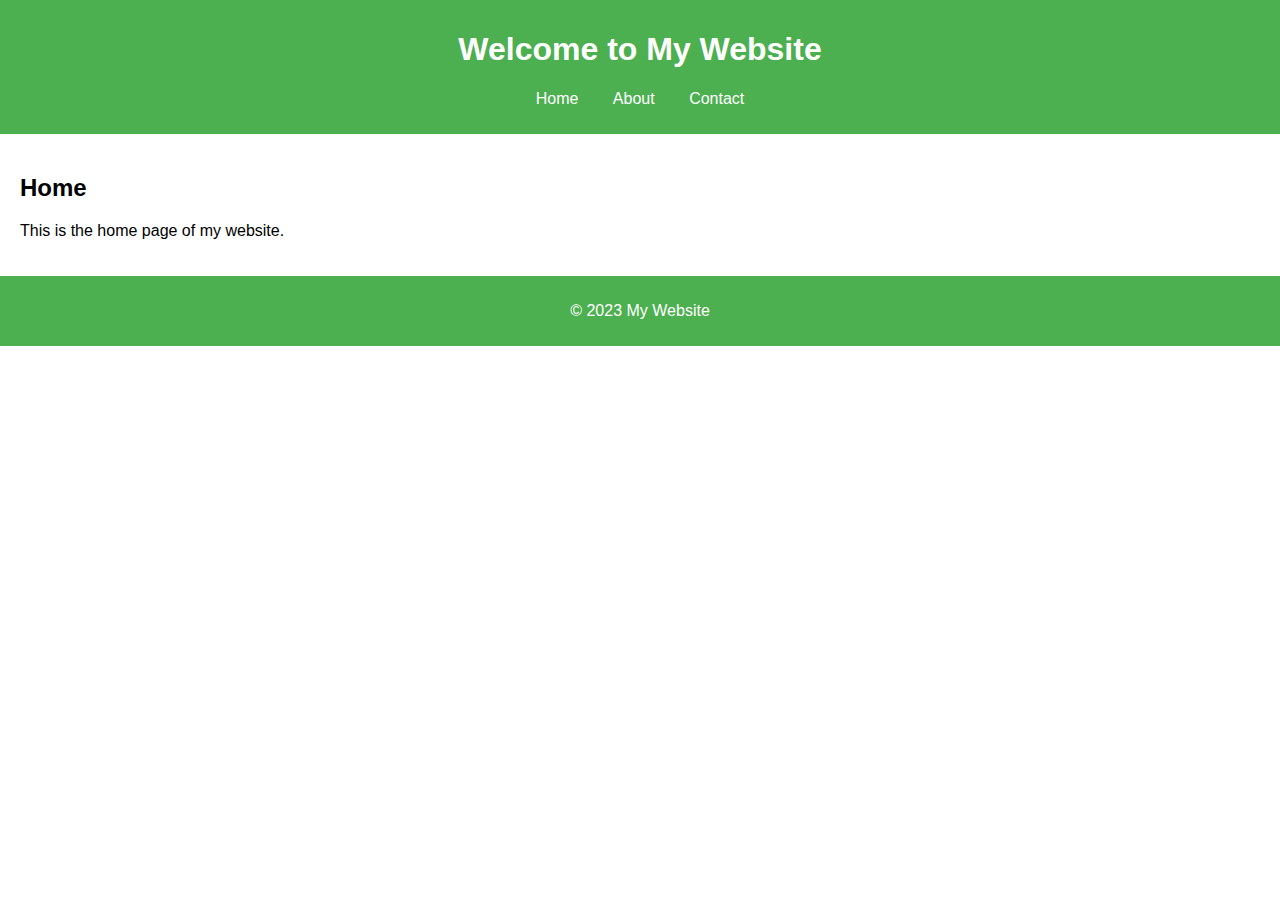
<file: index.html>
<!DOCTYPE html>
<html lang="en">
<head>
    <meta charset="UTF-8">
    <meta name="viewport" content="width=device-width, initial-scale=1.0">
    <link rel="stylesheet" href="styles.css">
    <title>Home Page</title>
</head>
<body>
    <header>
        <h1>Welcome to My Website</h1>
        <nav>
            <ul>
                <li><a href="index.html">Home</a></li>
                <li><a href="about.html">About</a></li>
                <li><a href="contact.html">Contact</a></li>
            </ul>
        </nav>
    </header>
    <main>
        <h2>Home</h2>
        <p>This is the home page of my website.</p>
    </main>
    <footer>
        <p>&copy; 2023 My Website</p>
    </footer>
</body>
</html>
</file>
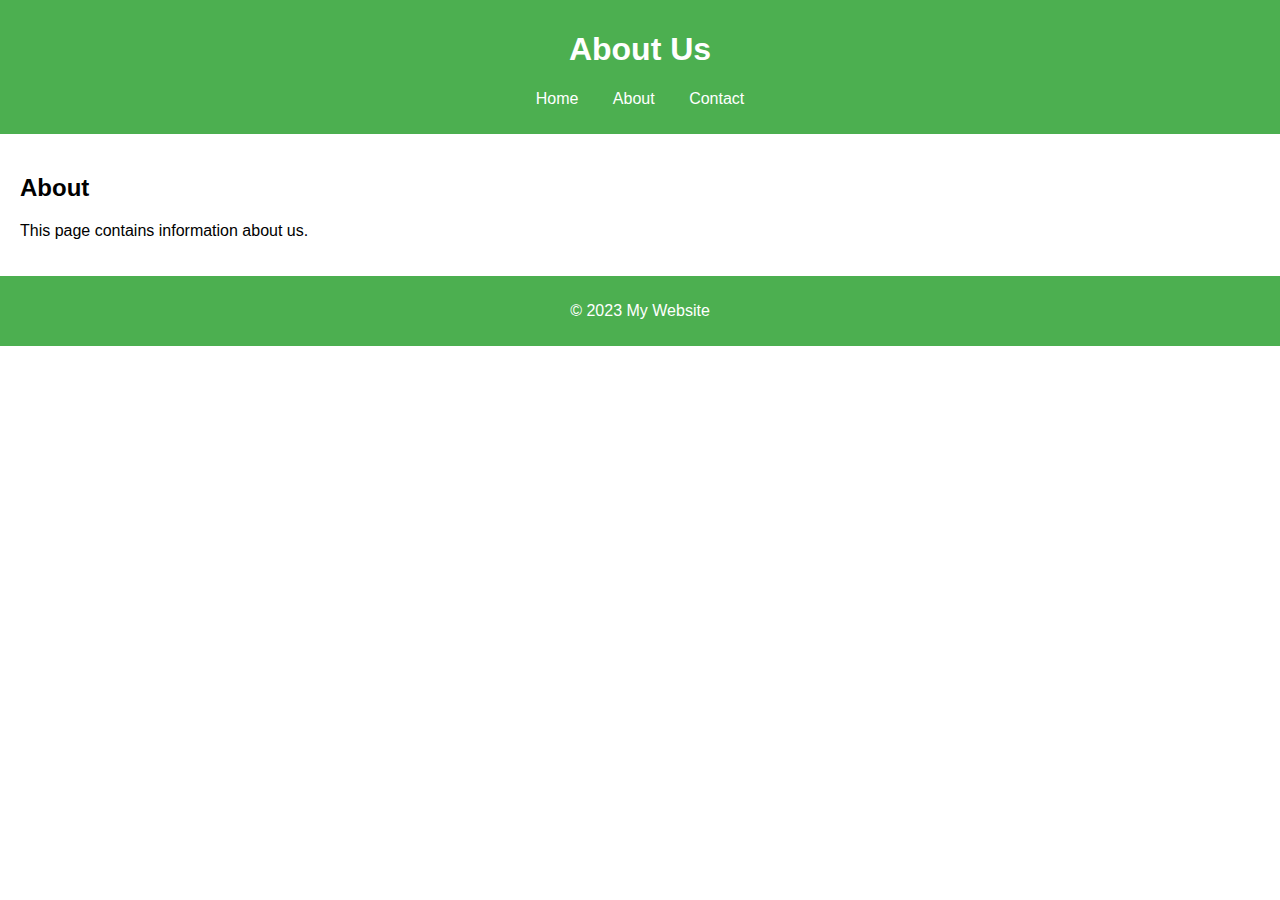
<file: about.html>
<!DOCTYPE html>
<html lang="en">
<head>
    <meta charset="UTF-8">
    <meta name="viewport" content="width=device-width, initial-scale=1.0">
    <link rel="stylesheet" href="styles.css">
    <title>About Page</title>
</head>
<body>
    <header>
        <h1>About Us</h1>
        <nav>
            <ul>
                <li><a href="index.html">Home</a></li>
                <li><a href="about.html">About</a></li>
                <li><a href="contact.html">Contact</a></li>
            </ul>
        </nav>
    </header>
    <main>
        <h2>About</h2>
        <p>This page contains information about us.</p>
    </main>
    <footer>
        <p>&copy; 2023 My Website</p>
    </footer>
</body>
</html>
</file>
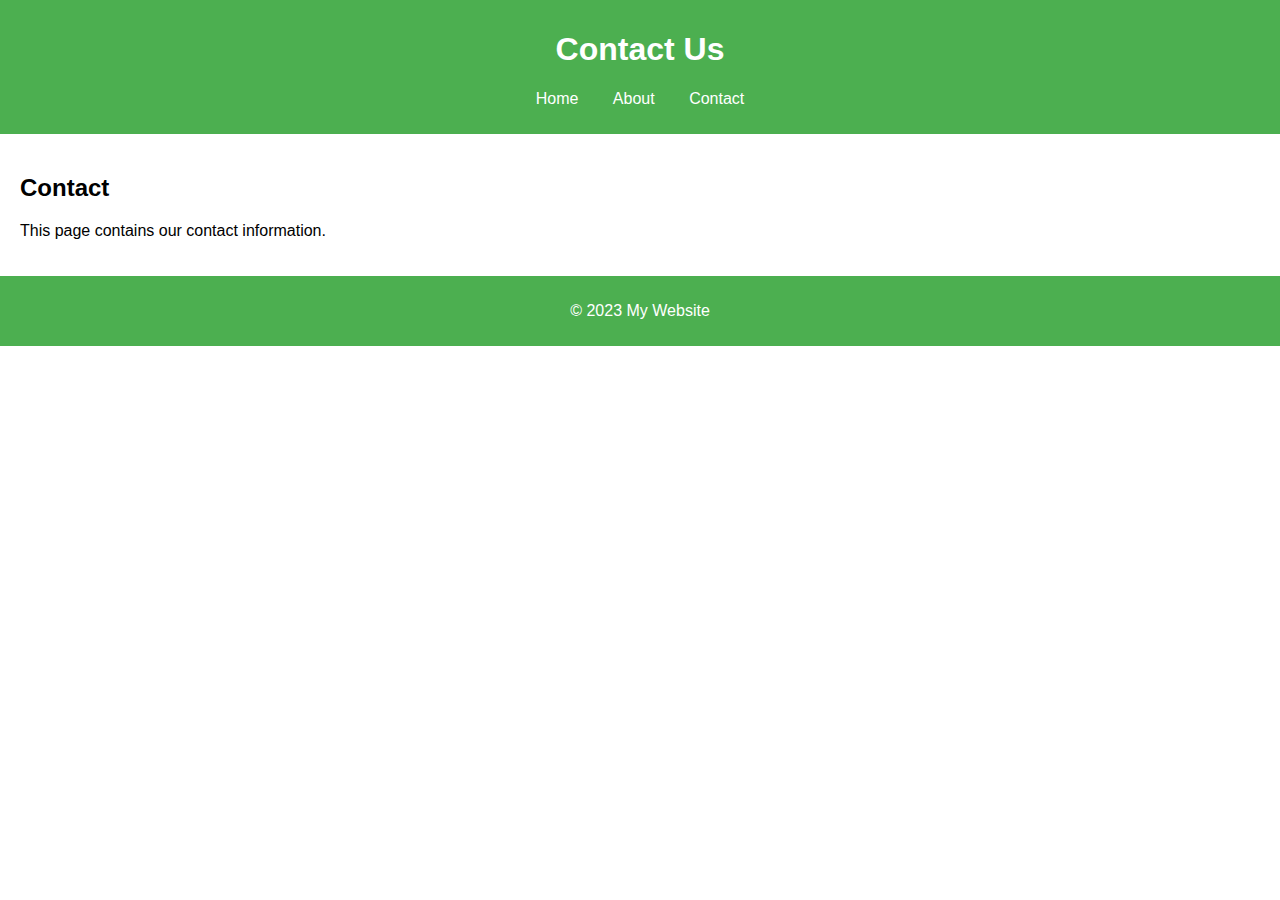
<file: contact.html>
<!DOCTYPE html>
<html lang="en">
<head>
    <meta charset="UTF-8">
    <meta name="viewport" content="width=device-width, initial-scale=1.0">
    <link rel="stylesheet" href="styles.css">
    <title>Contact Page</title>
</head>
<body>
    <header>
        <h1>Contact Us</h1>
        <nav>
            <ul>
                <li><a href="index.html">Home</a></li>
                <li><a href="about.html">About</a></li>
                <li><a href="contact.html">Contact</a></li>
            </ul>
        </nav>
    </header>
    <main>
        <h2>Contact</h2>
        <p>This page contains our contact information.</p>
    </main>
    <footer>
        <p>&copy; 2023 My Website</p>
    </footer>
</body>
</html>
</file>
<file: styles.css>
body {
    font-family: Arial, sans-serif;
    margin: 0;
    padding: 0;
}

header {
    background-color: #4CAF50;
    color: white;
    padding: 10px 0;
    text-align: center;
}

nav ul {
    list-style-type: none;
    padding: 0;
}

nav ul li {
    display: inline;
    margin: 0 15px;
}

nav ul li a {
    color: white;
    text-decoration: none;
}

main {
    padding: 20px;
}

footer {
    text-align: center;
    padding: 10px 0;
    background-color: #4CAF50;
    color: white;
    position: relative;
    bottom: 0;
    width: 100%;
}
</file>
